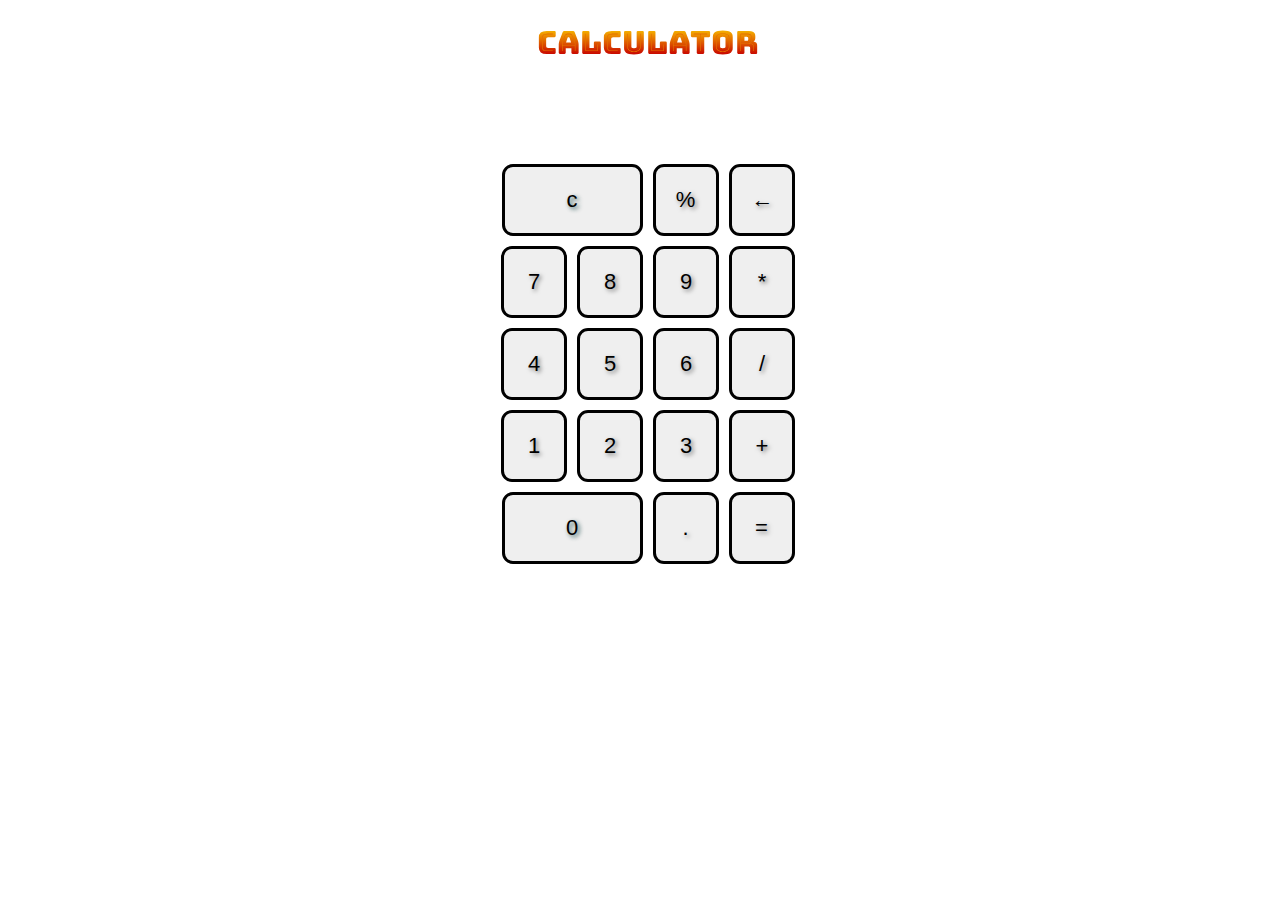
<file: index.html>
<!DOCTYPE html>
<html>

    <head>
        <meta charset = "utf-8">
        <meta name = "viewport" content = "width=device-width">
        <title>calculator</title>
        <link rel="stylesheet" type="text/css" href="style.css" />
        <link rel="stylesheet" type="text/css" href="utils.css" />     
    </head>
    <body>
        <h1 class="textcenter">CALCULATOR</h1>
        <div class = "container flex flex-col item-center mx-auto ">
            <div class="row">
                <input class=""input" type="text"/>
            </div>
            <div class = "row">
                <button class = "button1">c</button>
                <button class = "button">%</button>
                <button class = "button">←</button>
            </div>
            <div class = "row">
                <button class = "button">7</button>
                <button class = "button">8</button>
                <button class = "button">9</button>
                <button class = "button">*</button>
            </div>
            <div class = "row">
                <button class = "button">4</button>
                <button class = "button">5</button>
                <button class = "button">6</button>
                <button class = "button">/</button>
            </div>
            <div class = "row">
                <button class = "button">1</button>
                <button class = "button">2</button>
                <button class = "button">3</button>
                <button class = "button">+</button>
            </div>
            <div class = "row">
                <button class = "button1">0</button>
                <button class = "button">.</button>
                <button class = "button">=</button>
               
            </div>
        </div>
        <script src="script.js"></script>
    </body>
</html>
</file>
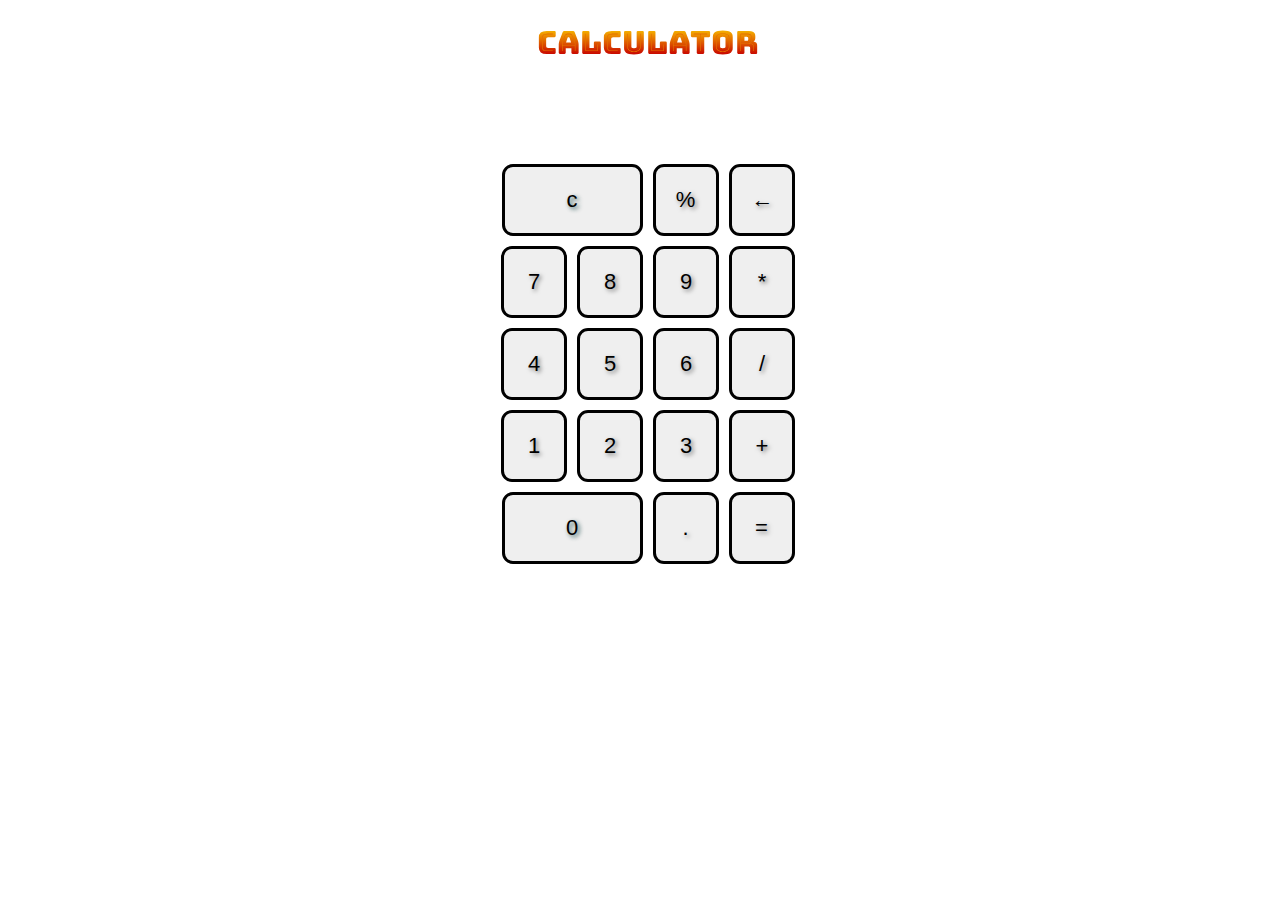
<file: calculator.html>
<!DOCTYPE html>
<html>

    <head>
        <meta charset = "utf-8">
        <meta name = "viewport" content = "width=device-width">
        <title>calculator</title>
        <link rel="stylesheet" type="text/css" href="style.css" />
        <link rel="stylesheet" type="text/css" href="utils.css" />     
    </head>
    <body>
        <h1 class="textcenter">CALCULATOR</h1>
        <div class = "container flex flex-col item-center mx-auto ">
            <div class="row">
                <input class=""input" type="text"/>
            </div>
            <div class = "row">
                <button class = "button1">c</button>
                <button class = "button">%</button>
                <button class = "button">←</button>
            </div>
            <div class = "row">
                <button class = "button">7</button>
                <button class = "button">8</button>
                <button class = "button">9</button>
                <button class = "button">*</button>
            </div>
            <div class = "row">
                <button class = "button">4</button>
                <button class = "button">5</button>
                <button class = "button">6</button>
                <button class = "button">/</button>
            </div>
            <div class = "row">
                <button class = "button">1</button>
                <button class = "button">2</button>
                <button class = "button">3</button>
                <button class = "button">+</button>
            </div>
            <div class = "row">
                <button class = "button1">0</button>
                <button class = "button">.</button>
                <button class = "button">=</button>
               
            </div>
        </div>
        <script src="script.js"></script>
    </body>
</html>
</file>
<file: style.css>
@import url('https://fonts.googleapis.com/css2?family=Bungee+Spice&display=swap');

html, body{
    height : 100%;
    width : 100%;
    font-family: "Bungee Spice", sans-serif;
  
}
.button{
    font-size: 22px;
    padding: 20px;
    width: 66px;
    margin: 0 3px;
    border: 3px solid black;
    border-radius: 11px;
    cursor: pointer;
    text-shadow: 2px 2px 4px rgba(0, 0, 0, 0.5);
    transition: 0.3s ease-in-out;
   
}

.button1{
    font-size: 22px;
    padding: 20px;
    width: 141px;
    margin: 0 3px;
    border: 3px solid black;
    border-radius: 11px;
    cursor: pointer;
    text-shadow: 2px 2px 4px rgba(23, 71, 71, 0.884);
    transition: 0.3s ease-in-out;
    
    
   
}
.row{
    margin: 5px 0;

}
.row input{
    font-size: 21px;
    height: 45px;
    margin: 3px;
    padding: 4px 12px;
    border: 2px solid white;
    border-radius: 6px;
}
</file>
<file: utils.css>
.textcenter{
    text-align:center;
}
.bg-red{
    background: red ;
}
.mx-auto{
    margin: auto;
}
.flex{
    display:flex;
}
.flex-col{
    flex-direction: column;
}
.item-center{
    text-align: center;
}
</file>
